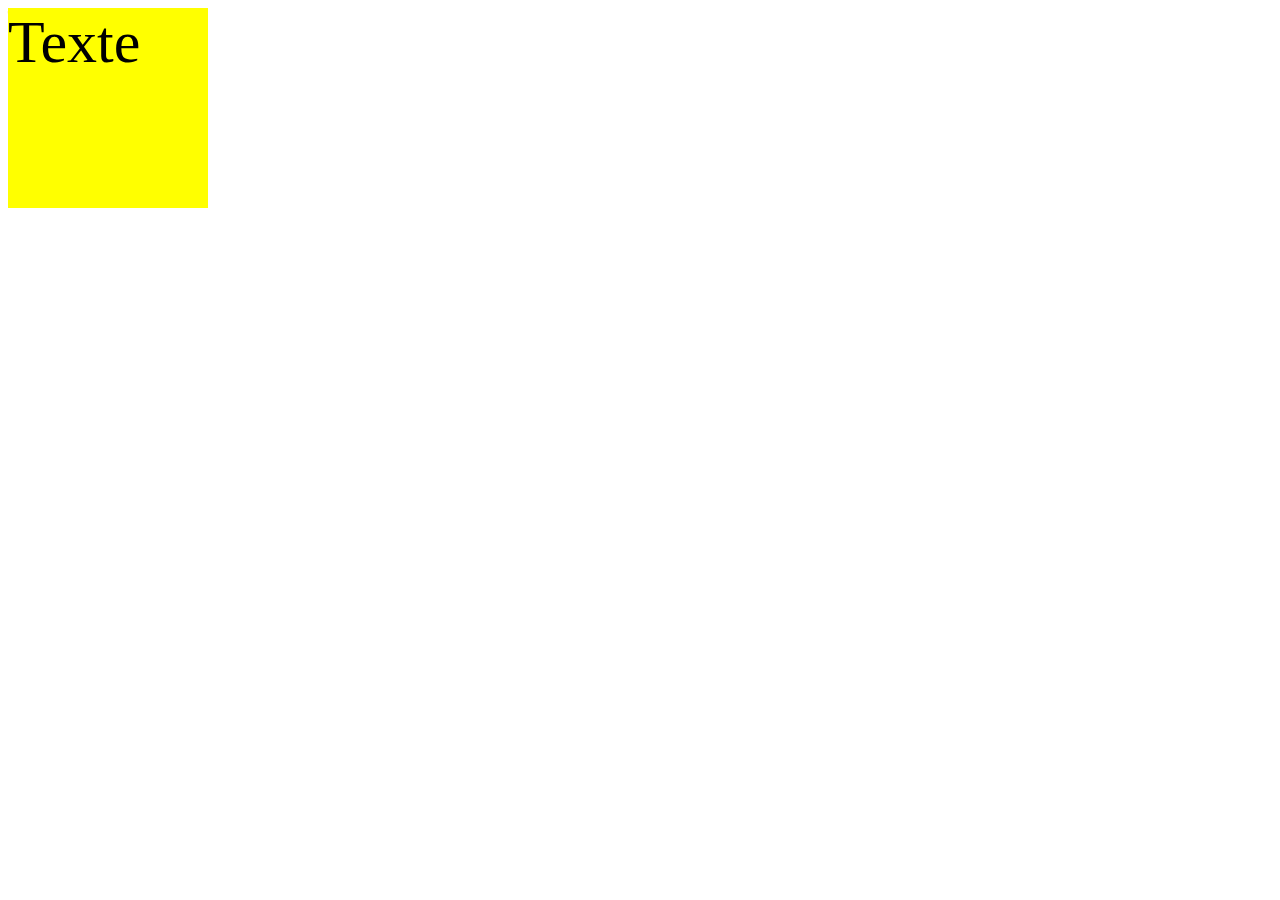
<file: Exo1/index.html>
<!DOCTYPE html>
<html lang="en">
<head>
    <meta charset="UTF-8">
    <meta name="viewport" content="width=device-width, initial-scale=1.0">
    <title>Exo 1</title>
</head>
<body>
    <div id="carre">Texte</div>
    <script src="js/main.js"></script>
</body>
</html>
</file>
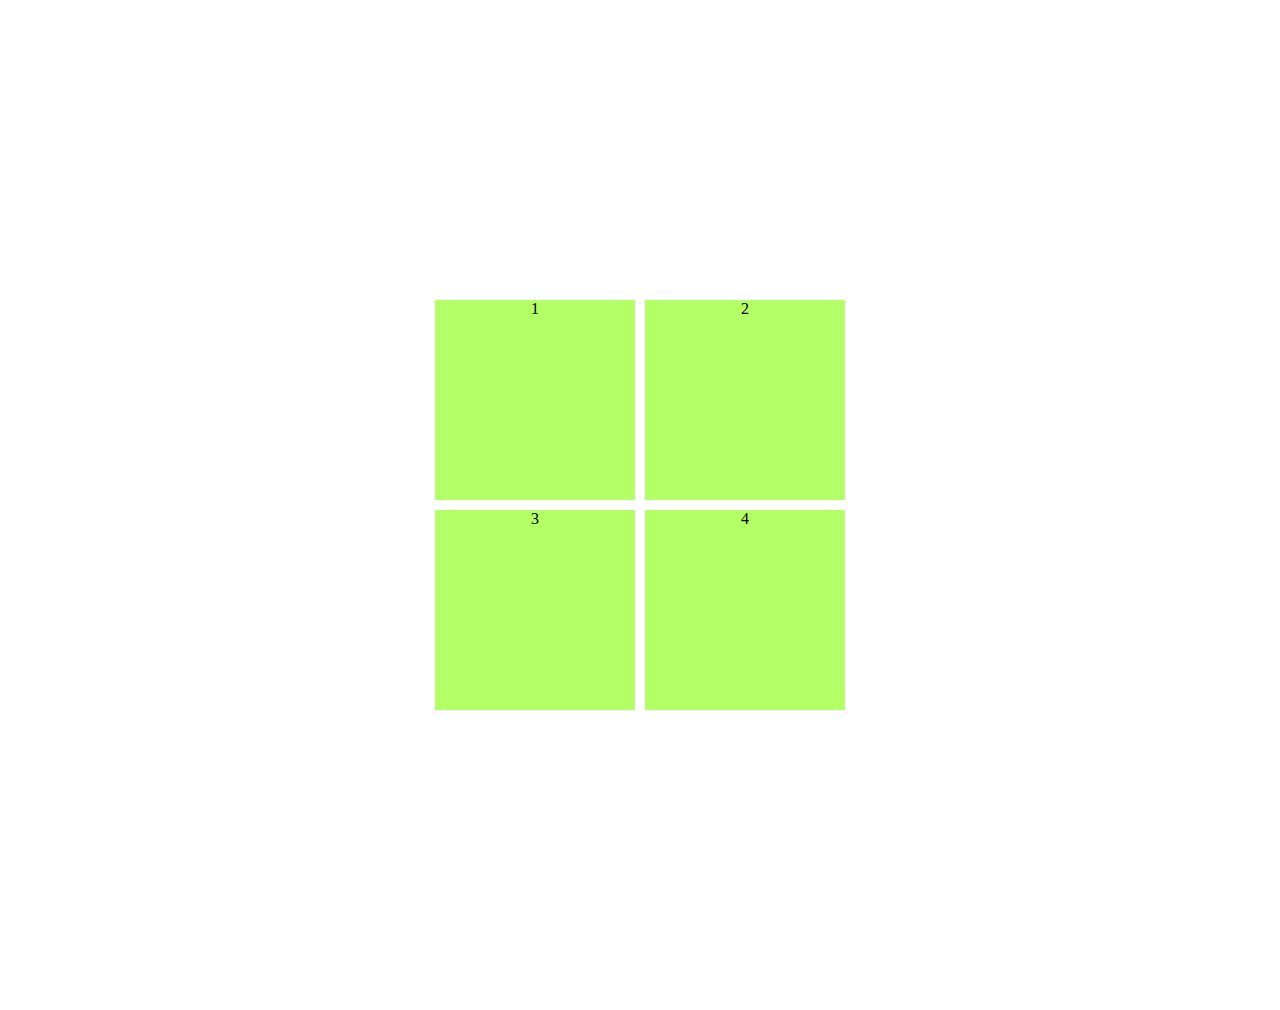
<file: Exo2/index.html>
<!DOCTYPE html>
<html lang="en">
<head>
    <meta charset="UTF-8">
    <meta name="viewport" content="width=device-width, initial-scale=1.0">
    <title>Exercice 2</title>
    <link rel="stylesheet" href="styles/styles.css">
</head>
<body>
    <div class="container_carre">
        <div class="carre">1</div>
        <div class="carre">2</div>
        <div class="carre">3</div>
        <div class="carre">4</div>
    </div>

    <script src="js/main.js"></script>
</body>
</html>
</file>
<file: Exo2/styles/styles.css>
.carre{
    background : rgb(178,255,102);
    color : black;
    text-align : center;
    transition: 1s;

}

.carre-rouge{
    background-color : red;
    transition: 1s;
    transform : rotate(360deg);
    height : 90%;
    width : 90%;
    
}

.container_carre{
    display : grid;
    gap:10px;
    grid-template-columns:200px 200px;
    grid-template-rows:200px 200px;
    justify-content : center;
    margin : 300px;
}
</file>
